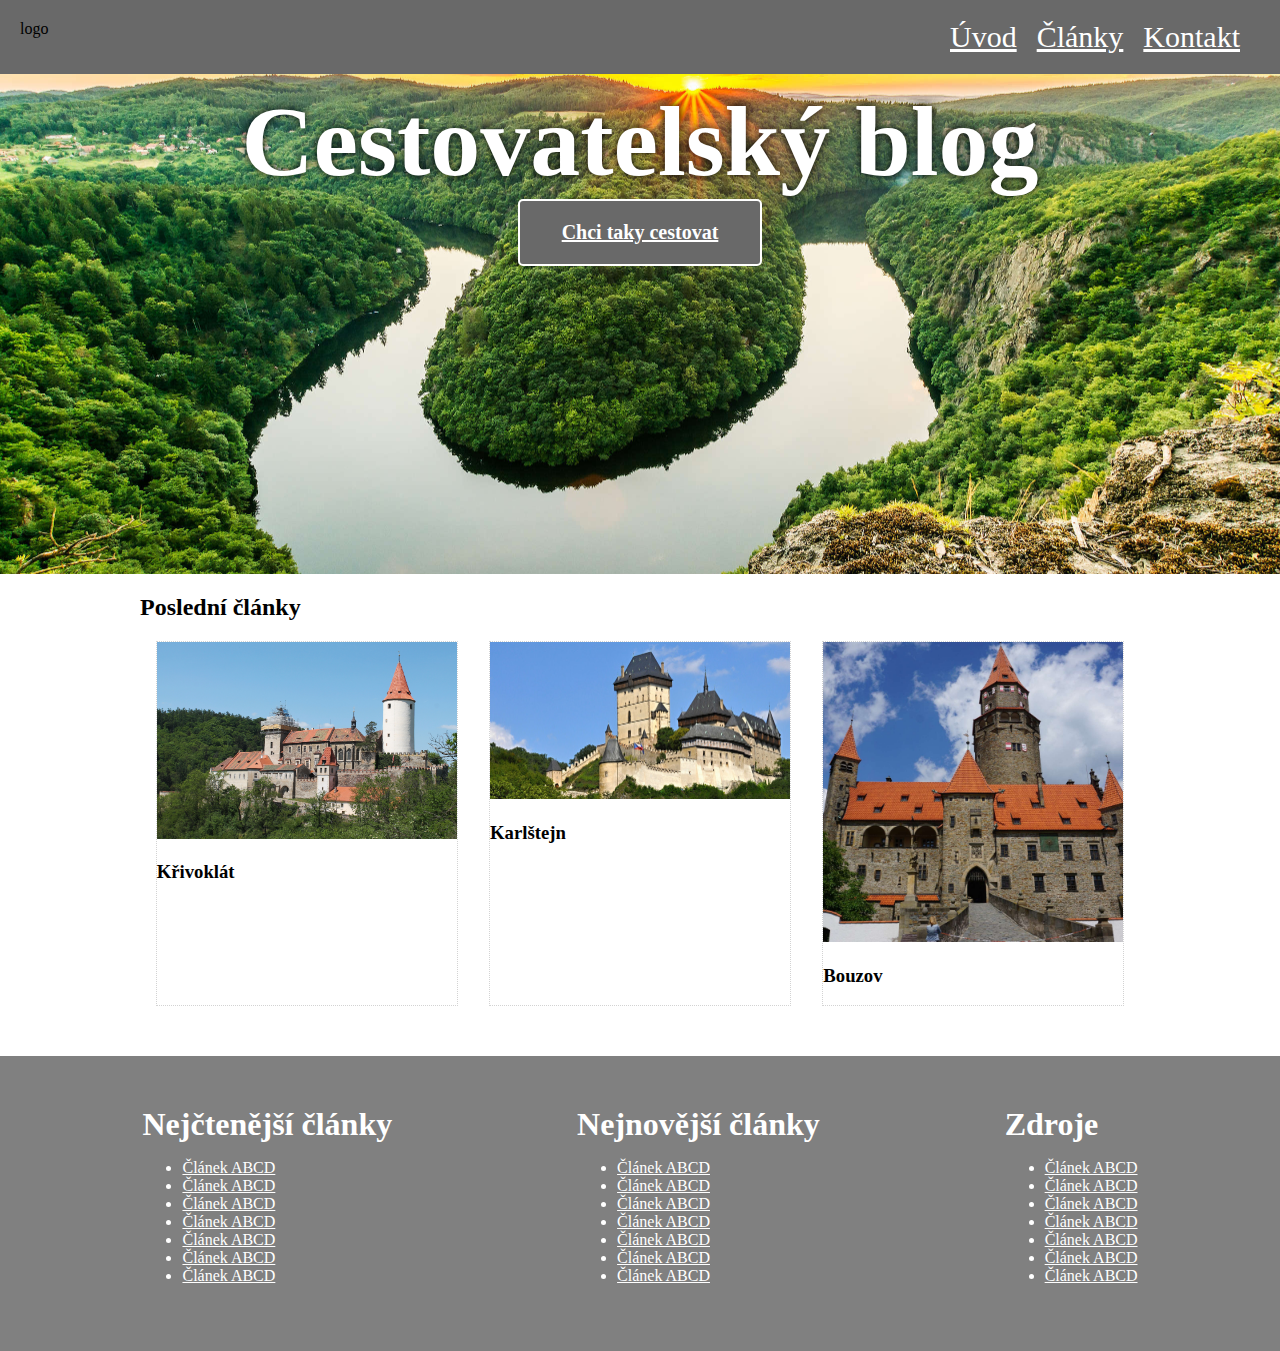
<file: untitled/index.html>
<!DOCTYPE html>
<html lang="en">
<head>
    <meta charset="UTF-8">
    <title>Title</title>
    <link rel="stylesheet" href="css/index.css">
    <link rel="stylesheet" href="css/responsive.css">
    <link rel="stylesheet" href="css/menu.css">
    <link rel="stylesheet" href="css/print.css">
    <meta name="viewport" content="width=device-width, initial-scale=1.0">

</head>
<body>

<div id="menu">
    <div>logo</div>

    <label for="hamburger">&#9762;</label>
    <input type="checkbox" id="hamburger"/>

    <nav>
        <a href="index.html">Úvod</a>
        <a href="#">Články</a>
        <a href="form.html">Kontakt</a>
    </nav>
</div>

<section id="hero">
    <h1 class="pageHeading">Cestovatelský blog</h1>
    <div class="button"><a href="#">Chci taky cestovat</a></div>
</section>

<section>
    <div class="centeredContentWrapper">
    <h2>Poslední články</h2>
    </div>

    <div id="blogPostList" class="centeredContentWrapper">
        <article class="blogPostPreview">
            <img src="img/krivoklat.jpg" alt="Křivoklát">
            <h3>Křivoklát</h3>
        </article>
        <article class="blogPostPreview">
            <img src="img/karlstejn.jpeg" alt="Karlštejn">
            <h3>Karlštejn</h3>
        </article>
        <article class="blogPostPreview">
            <img src="img/bouzov.jpg" alt="Bouzov">
            <h3>Bouzov</h3>
        </article>
    </div>

</section>

<footer>
    <div>
        <span class="footerHeading">Nejčtenější články</span>
        <ul>
            <li><a href="#">Článek ABCD</a></li>
            <li><a href="#">Článek ABCD</a></li>
            <li><a href="#">Článek ABCD</a></li>
            <li><a href="#">Článek ABCD</a></li>
            <li><a href="#">Článek ABCD</a></li>
            <li><a href="#">Článek ABCD</a></li>
            <li><a href="#">Článek ABCD</a></li>


        </ul>
    </div>

    <div>
        <span class="footerHeading">Nejnovější články</span>
        <ul>
            <li><a href="#">Článek ABCD</a></li>
            <li><a href="#">Článek ABCD</a></li>
            <li><a href="#">Článek ABCD</a></li>
            <li><a href="#">Článek ABCD</a></li>
            <li><a href="#">Článek ABCD</a></li>
            <li><a href="#">Článek ABCD</a></li>
            <li><a href="#">Článek ABCD</a></li>

        </ul>
    </div>

    <div>
        <span class="footerHeading">Zdroje</span>
        <ul>
            <li><a href="#">Článek ABCD</a></li>
            <li><a href="#">Článek ABCD</a></li>
            <li><a href="#">Článek ABCD</a></li>
            <li><a href="#">Článek ABCD</a></li>
            <li><a href="#">Článek ABCD</a></li>
            <li><a href="#">Článek ABCD</a></li>
            <li><a href="#">Článek ABCD</a></li>

        </ul>
    </div>

</footer>

</body>
</html>
</file>
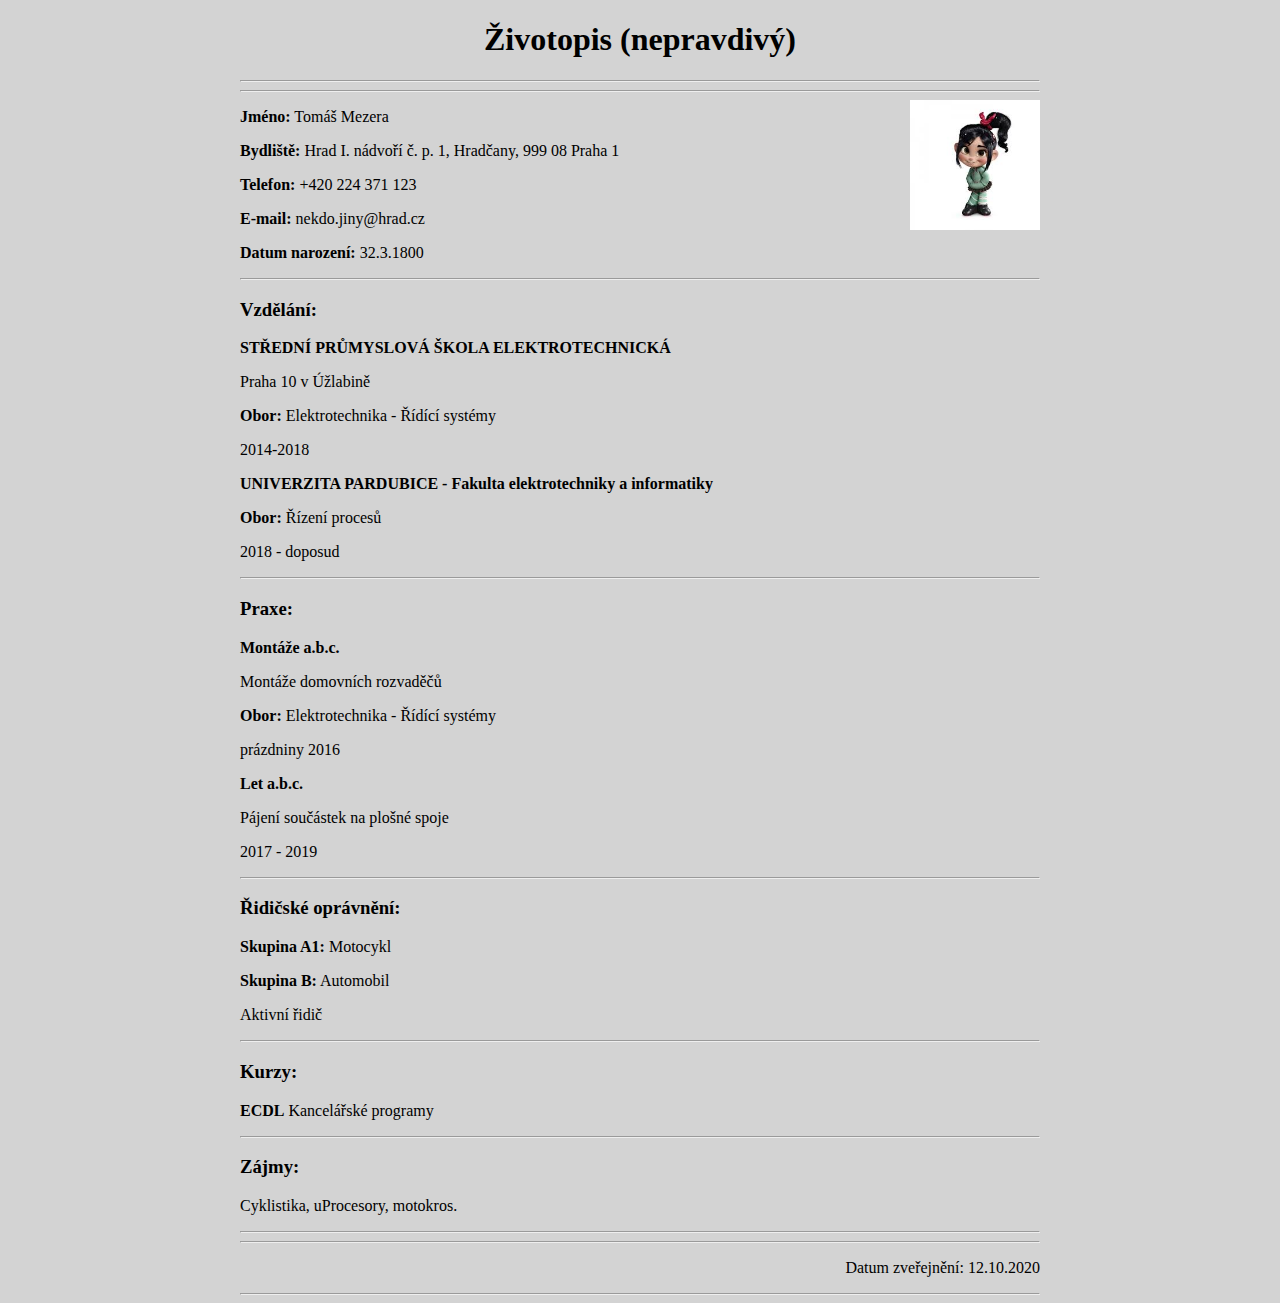
<file: Zivotopis.html>
<!DOCTYPE html>
<html lang="en">

<head>
    <meta charset="UTF-8">
    <title>ZivotopisTomasMezera </title>
</head>
<body bgcolor="#d3d3d3">
<div style="width: 800px; margin-left: auto; margin-right: auto;">
<h1>
    <div align="center">
    Životopis (nepravdivý)
    </div>
</h1>
<hr>
<hr>

<img align="right" src="Vanellope.jpg" width="130" height="130">
<p> <b>Jméno:</b> Tomáš Mezera </p>
<p> <b>Bydliště:</b> Hrad I. nádvoří č. p. 1, Hradčany, 999 08 Praha 1 </p>
<p> <b>Telefon:</b> +420 224 371 123 </p>
<p> <b>E-mail:</b> nekdo.jiny@hrad.cz </p>
<p> <b>Datum narození:</b> 32.3.1800 </p>
<hr>

<h3>
        Vzdělání:
</h3>
<p> <b>STŘEDNÍ PRŮMYSLOVÁ ŠKOLA ELEKTROTECHNICKÁ</b></p>
<p>Praha 10 v Úžlabině</p>
<p><b>Obor:</b> Elektrotechnika - Řídící systémy </p>
<p>2014-2018</p>
<p> <b>UNIVERZITA PARDUBICE - Fakulta elektrotechniky a informatiky</b></p>
<p><b>Obor:</b> Řízení procesů </p>
<p>2018 - doposud</p>

<hr>

    <h3>
        Praxe:
    </h3>
    <p> <b>Montáže a.b.c.</b></p>
    <p>Montáže domovních rozvaděčů</p>
    <p><b>Obor:</b> Elektrotechnika - Řídící systémy </p>
    <p>prázdniny 2016</p>
    <p> <b>Let a.b.c.</b></p>
    <p>Pájení součástek na plošné spoje</p>
    <p>2017 - 2019</p>

    <hr>

    <h3>
        Řidičské oprávnění:
    </h3>

        <p><b>Skupina A1:</b> Motocykl </p>
        <p><b>Skupina B:</b> Automobil </p>
        <p>Aktivní řidič</p>
    <hr>
    <h3>
        Kurzy:
    </h3>

    <p><b>ECDL</b> Kancelářské programy </p>
    <hr>
    <h3>
        Zájmy:
    </h3>

    <p> Cyklistika, uProcesory, motokros.</p>
    <hr>
    <hr>
    <p>
    <div align="right">
        Datum zveřejnění: 12.10.2020
    </div>
    </p>
    <hr>




</div>
</body>
</html>
</file>
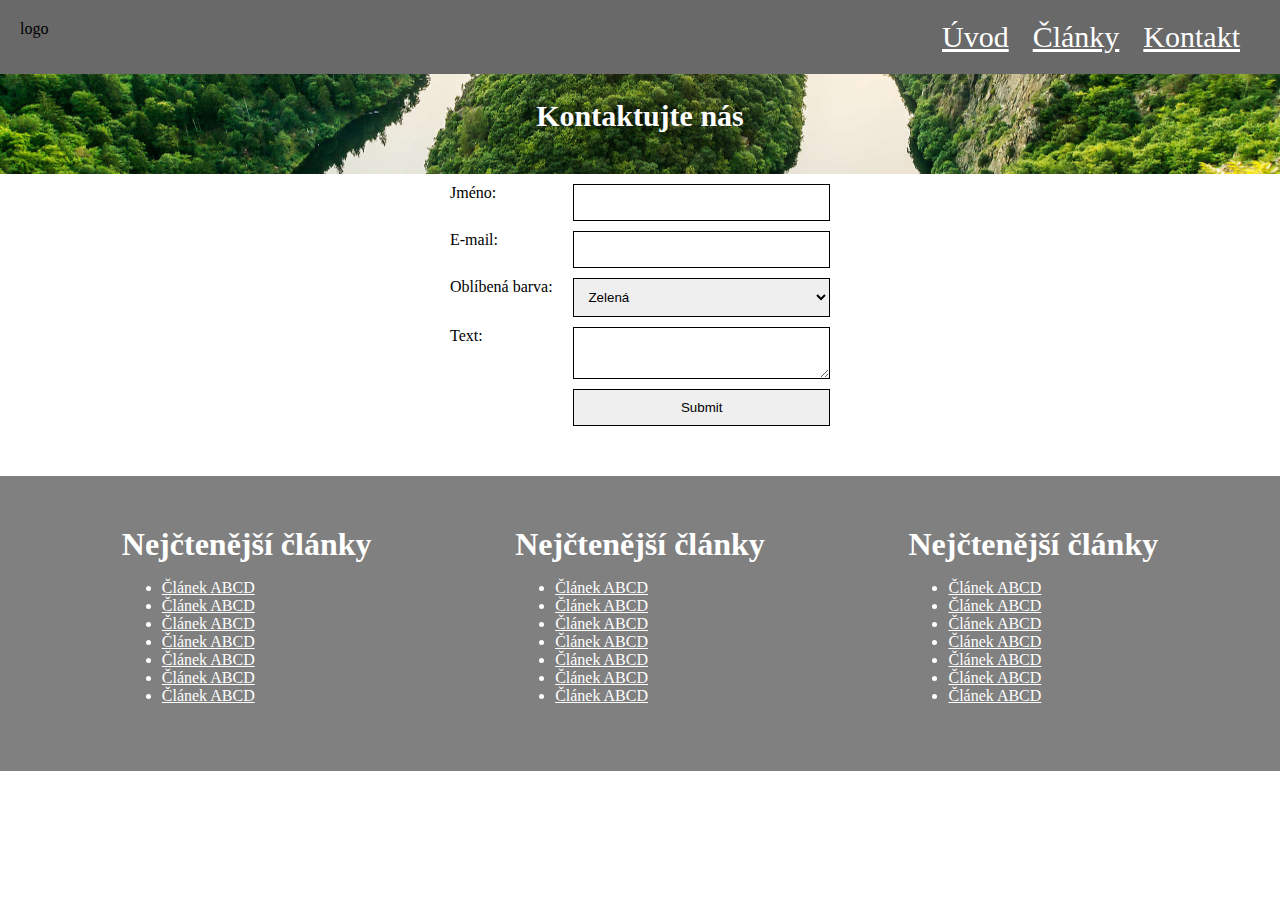
<file: untitled/form.html>
<!DOCTYPE html>
<html lang="en">
<head>
    <meta charset="UTF-8">
    <title>Title</title>
    <link rel="stylesheet" href="css/index.css">
    <link rel="stylesheet" href="css/form.css">
    <link rel="stylesheet" href="css/responsive.css">
    <meta name="viewport" content="width=device-width, initial-scale=1.0">

</head>
<body>

<div id="menu">
    <div>logo</div>

    <nav>
        <a href="index.html">Úvod</a>
        <a href="#">Články</a>
        <a href="form.html">Kontakt</a>
    </nav>
</div>

<section id="hero2">
    <h1 class="pageHeading2">Kontaktujte nás</h1>
</section>



<section class="centeredContentWrapper" style="width: 400px">

    <form action="index.html">
        <dif class="row">
            <label>Jméno:</label>
            <input type="text">
        </dif>

        <dif class="row">
            <label>E-mail:</label>
            <input type="email">
        </dif>

        <dif class="row">
            <label>Oblíbená barva:</label>
            <select>
                <option>Zelená</option>
                <option>Červená</option>
            </select>
        </dif>

        <dif class="row">
            <label>Text:</label>
            <textarea></textarea>
        </dif>

        <dif class="row">
            <label></label>
            <input type="submit">
        </dif>
    </form>


</section>



<footer>
    <div>
        <span class="footerHeading">Nejčtenější články</span>
        <ul>
            <li><a href="#">Článek ABCD</a></li>
            <li><a href="#">Článek ABCD</a></li>
            <li><a href="#">Článek ABCD</a></li>
            <li><a href="#">Článek ABCD</a></li>
            <li><a href="#">Článek ABCD</a></li>
            <li><a href="#">Článek ABCD</a></li>
            <li><a href="#">Článek ABCD</a></li>
        </ul>
    </div>

    <div>
        <span class="footerHeading">Nejčtenější články</span>
        <ul>
            <li><a href="#">Článek ABCD</a></li>
            <li><a href="#">Článek ABCD</a></li>
            <li><a href="#">Článek ABCD</a></li>
            <li><a href="#">Článek ABCD</a></li>
            <li><a href="#">Článek ABCD</a></li>
            <li><a href="#">Článek ABCD</a></li>
            <li><a href="#">Článek ABCD</a></li>
        </ul>
    </div>

    <div>
        <span class="footerHeading">Nejčtenější články</span>
        <ul>
            <li><a href="#">Článek ABCD</a></li>
            <li><a href="#">Článek ABCD</a></li>
            <li><a href="#">Článek ABCD</a></li>
            <li><a href="#">Článek ABCD</a></li>
            <li><a href="#">Článek ABCD</a></li>
            <li><a href="#">Článek ABCD</a></li>
            <li><a href="#">Článek ABCD</a></li>
        </ul>
    </div>

</footer>

</body>
</html>
</file>
<file: untitled/css/index.css>
body{
    margin: 0;
}
#menu {
    background-color: dimgray;
    display: flex;
    justify-content: space-between;
    padding: 20px;

}

a {
    color: white;
}


#menu a {
    font-size: 30px;
    margin-right: 20px;
}

.button{
    background-color: dimgray;
    color: white;
    padding: 20px;
    width: 200px;
    border-radius: 5px;
    font-size: 20px;
    text-align: center;
    font-weight: bold;
    margin: auto;
    border: 2px solid white;
}
.pageHeading{
    font-size: 100px;
    margin: 0;
    padding-top: 10px;
    color: white;
    text-shadow: 0px 0px 10px black;
}

#hero{
    text-align: center;
    background-image: url("../img/priroda.jpg");
    height: 500px;
    background-position: center;
    background-repeat: no-repeat;
    background-size: cover;
}

/*
uživatelská čast
 */
.blogPostPreview {
    border: 1px dotted lightgray;
}

.blogPostPreview > img {
    width: 300px;
}

#blogPostList{
    display: flex;
    justify-content: space-around;
    flex-wrap: wrap;

}

.centeredContentWrapper {
    width: 1000px;
    margin: auto;
}

footer {
    margin-top: 50px;
    padding: 50px;
    background-color: gray;
    display: flex;
    justify-content: space-around;
    color: white;
}

.footerHeading {
    font-size: 2em;
    font-weight: bold;
}

footer a {
    font-size: 16px;
}
</file>
<file: untitled/css/responsive.css>
@media only screen and (max-width: 600px) {
    .centeredContentWrapper {
        width: 100%;
    }

    .pageHeading{
        font-size: 4em;
    }

    footer {
        flex-direction: column-reverse;
    }

    .blogPostPreview {
        width: 100%;
        border: 0;
    }

    .blogPostPreview img {
        width: 100%;
    }

}
</file>
<file: untitled/css/menu.css>
#menu label, #menu input  {
    display: none;
}

nav {
    display: flex;
}

/* [ON SMALL SCREENS] */
@media screen and (max-width: 768px){
    /* Show Hamburger Icon */
    #menu label {
        position: absolute;
        right: 20px;
        display: inline-block;
        color: yellow;
        background: black;
        font-style: normal;
        font-size: 1.2em;
        padding: 10px;
    }

    /* Break down menu items into vertical */
    #nav a {
        box-sizing: border-box;
        display: block;
        width: 100%;
    }

    /* Toggle Show/Hide Menu */
    nav { display: none; }
    #menu input:checked ~ nav { display: block; margin-right: 100px }
}
</file>
<file: untitled/css/print.css>
@media print {
    #menu, #hero, footer {
        display: none;
    }

}
</file>
<file: untitled/css/form.css>
input, select, textarea {
    width: 100%;
    padding: 10px;
    box-sizing: content-box;
    border: 1px solid black;

}

label {
    width: 200px;
    display: block;
}

.row {
    display: flex;
    justify-content: space-between;
    margin: 10px;
}

#hero2{
    text-align: center;
    background-image: url("../img/priroda.jpg");
    height: 100px;
    background-position: center;
    background-repeat: no-repeat;
    background-size: cover;
}

.pageHeading2{
    font-size: 30px;
    margin: 0;
    padding-top: 25px;
    color: white;
    text-shadow: 0px 0px 10px black;

}
</file>
